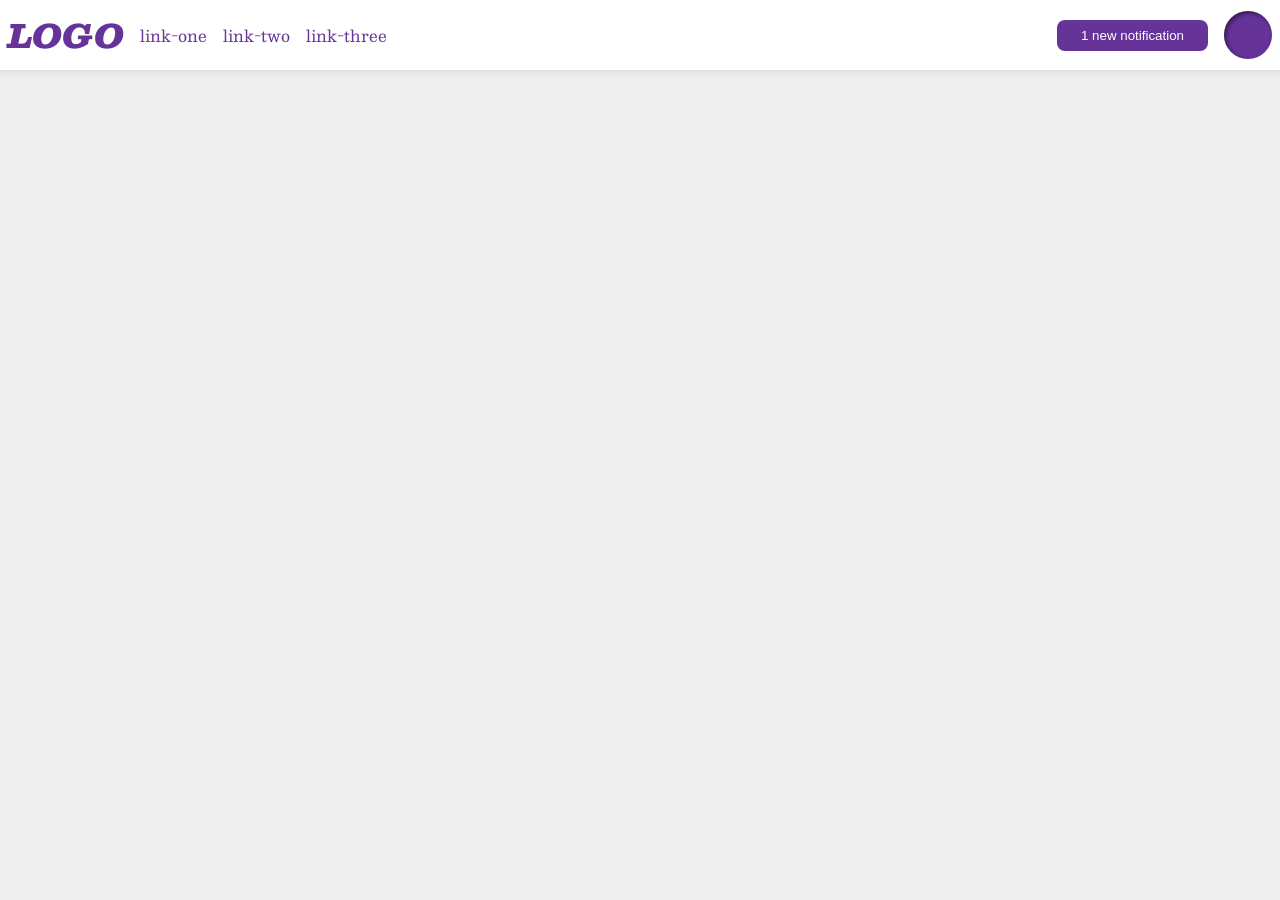
<file: foundations/flex/03-flex-header-2/index.html>
<!DOCTYPE html>
<html lang="en">
  <head>
    <meta charset="UTF-8">
    <meta http-equiv="X-UA-Compatible" content="IE=edge">
    <meta name="viewport" content="width=device-width, initial-scale=1.0">
    <title>Flex Header 2</title>
    <link rel="stylesheet" href="style.css">
  </head>
  <body>
    <div class="header">
     <div class="left">
      <div class="logo">
        LOGO
      </div>
      <ul class="links">
        <li><a href="https://google.com">link-one</a></li>
        <li><a href="https://google.com">link-two</a></li>
        <li><a href="https://google.com">link-three</a></li>
      </ul>
     </div>
     <div class="right">
      <button class="notifications">
        1 new notification
      </button>
      <div class="profile-image"></div>
     </div>
    </div>
  </body>
</html>
</file>
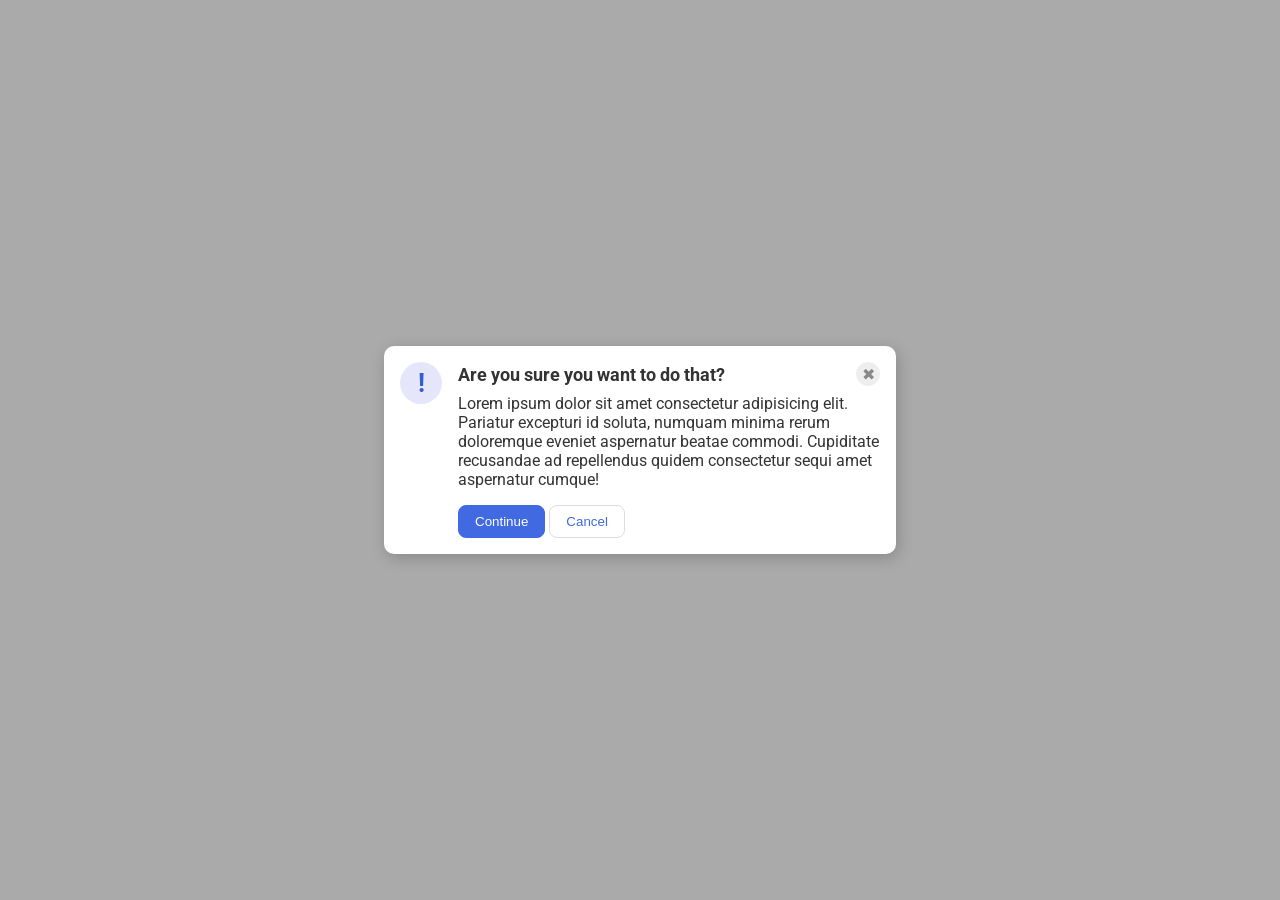
<file: foundations/flex/05-flex-modal/index.html>
<!DOCTYPE html>
<html lang="en">
  <head>
    <meta charset="UTF-8">
    <meta http-equiv="X-UA-Compatible" content="IE=edge">
    <meta name="viewport" content="width=device-width, initial-scale=1.0">
    <link rel="stylesheet" href="style.css">
    <title>Modal</title>
  </head>
  <body>
   
    <div class="modal">
      <div class="icon">!</div>
    <div class="container">
     <div class="header">Are you sure you want to do that?
      <button class="close-button">✖</button>
     </div>
      <div class="text">Lorem ipsum dolor sit amet consectetur adipisicing elit. Pariatur excepturi id soluta, numquam minima rerum doloremque eveniet aspernatur beatae commodi. Cupiditate recusandae ad repellendus quidem consectetur sequi amet aspernatur cumque!</div>
      <button class="continue">Continue</button>
      <button class="cancel">Cancel</button>
    </div>
   </div>
  </body>
</html>
</file>
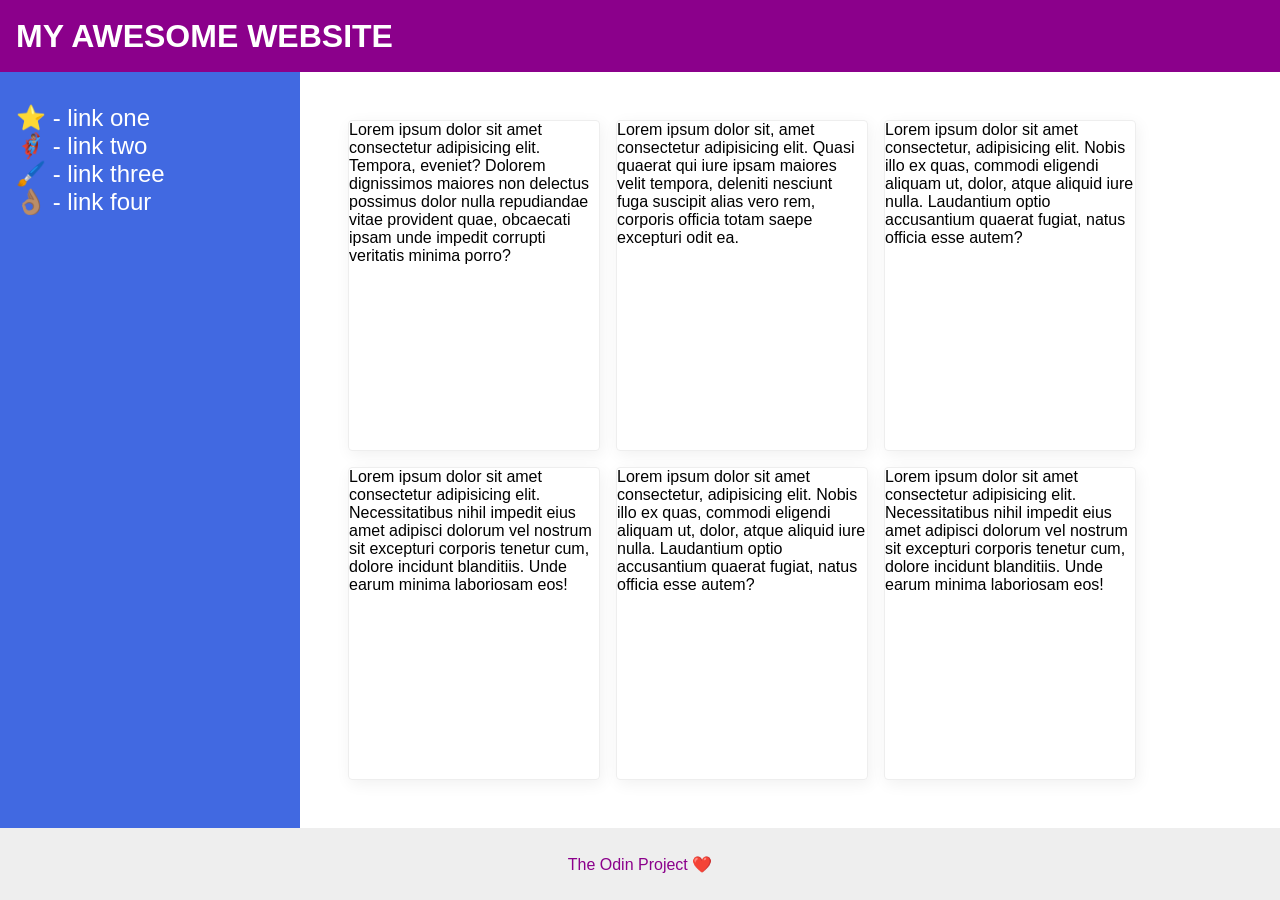
<file: foundations/flex/07-flex-layout-2/index.html>
<!DOCTYPE html>
<html lang="en">
  <head>
    <meta charset="UTF-8">
    <meta http-equiv="X-UA-Compatible" content="IE=edge">
    <meta name="viewport" content="width=device-width, initial-scale=1.0">
    <title>The Holy Grail</title>
    <link rel="stylesheet" href="style.css">
  </head>
  <body>
    <div class="header">
      MY AWESOME WEBSITE
    </div>
   <div class="main-container">
    <div class="sidebar">
      <ul>
        <li><a href="#" class="no-line">⭐ - link one</a></li>
        <li><a href="#" class="no-line">🦸🏽‍♂️ - link two</a></li>
        <li><a href="#" class="no-line">🖌️ - link three</a></li>
        <li><a href="#" class="no-line">👌🏽 - link four</a></li>
      </ul>
    </div>
   <div class="card-container">
    <div class="card">Lorem ipsum dolor sit amet consectetur adipisicing elit. Tempora, eveniet? Dolorem dignissimos maiores non delectus possimus dolor nulla repudiandae vitae provident quae, obcaecati ipsam unde impedit corrupti veritatis minima porro?</div>
    <div class="card">Lorem ipsum dolor sit, amet consectetur adipisicing elit. Quasi quaerat qui iure ipsam maiores velit tempora, deleniti nesciunt fuga suscipit alias vero rem, corporis officia totam saepe excepturi odit ea.</div>
    <div class="card">Lorem ipsum dolor sit amet consectetur, adipisicing elit. Nobis illo ex quas, commodi eligendi aliquam ut, dolor, atque aliquid iure nulla. Laudantium optio accusantium quaerat fugiat, natus officia esse autem?</div>
    <div class="card">Lorem ipsum dolor sit amet consectetur adipisicing elit. Necessitatibus nihil impedit eius amet adipisci dolorum vel nostrum sit excepturi corporis tenetur cum, dolore incidunt blanditiis. Unde earum minima laboriosam eos!</div>
    <div class="card">Lorem ipsum dolor sit amet consectetur, adipisicing elit. Nobis illo ex quas, commodi eligendi aliquam ut, dolor, atque aliquid iure nulla. Laudantium optio accusantium quaerat fugiat, natus officia esse autem?</div>
    <div class="card">Lorem ipsum dolor sit amet consectetur adipisicing elit. Necessitatibus nihil impedit eius amet adipisci dolorum vel nostrum sit excepturi corporis tenetur cum, dolore incidunt blanditiis. Unde earum minima laboriosam eos!</div>
    </div>
   </div>
    <div class="footer">
      The Odin Project ❤️
    </div>
  </body>
</html>
</file>
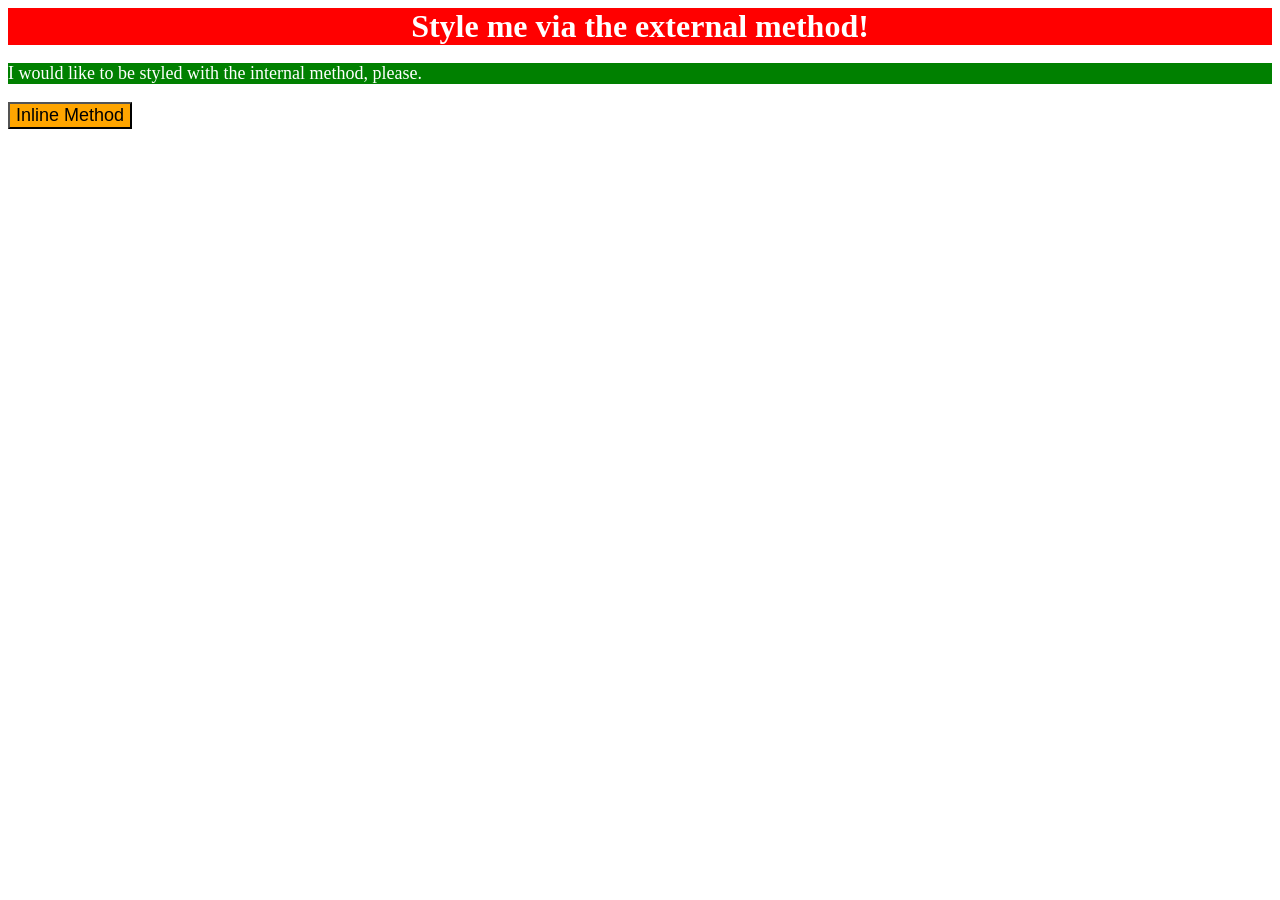
<file: foundations/intro-to-css/01-css-methods/index.html>
<!DOCTYPE html>
<html lang="en">
  <head>
    <style>
      p {
        background: green;
        color: white;
        font-size: 18px;
      }
    </style>
    <link rel="stylesheet" href="external.css">
    <meta charset="UTF-8">
    <meta http-equiv="X-UA-Compatible" content="IE=edge">
    <meta name="viewport" content="width=device-width, initial-scale=1.0">
    <title>Methods for Adding CSS</title>
  </head>
  <body>
    <div>Style me via the external method!</div>
    <p>I would like to be styled with the internal method, please.</p>
    <button style="background: orange; font-size: 18px;">Inline Method</button>
  </body>
</html>
</file>
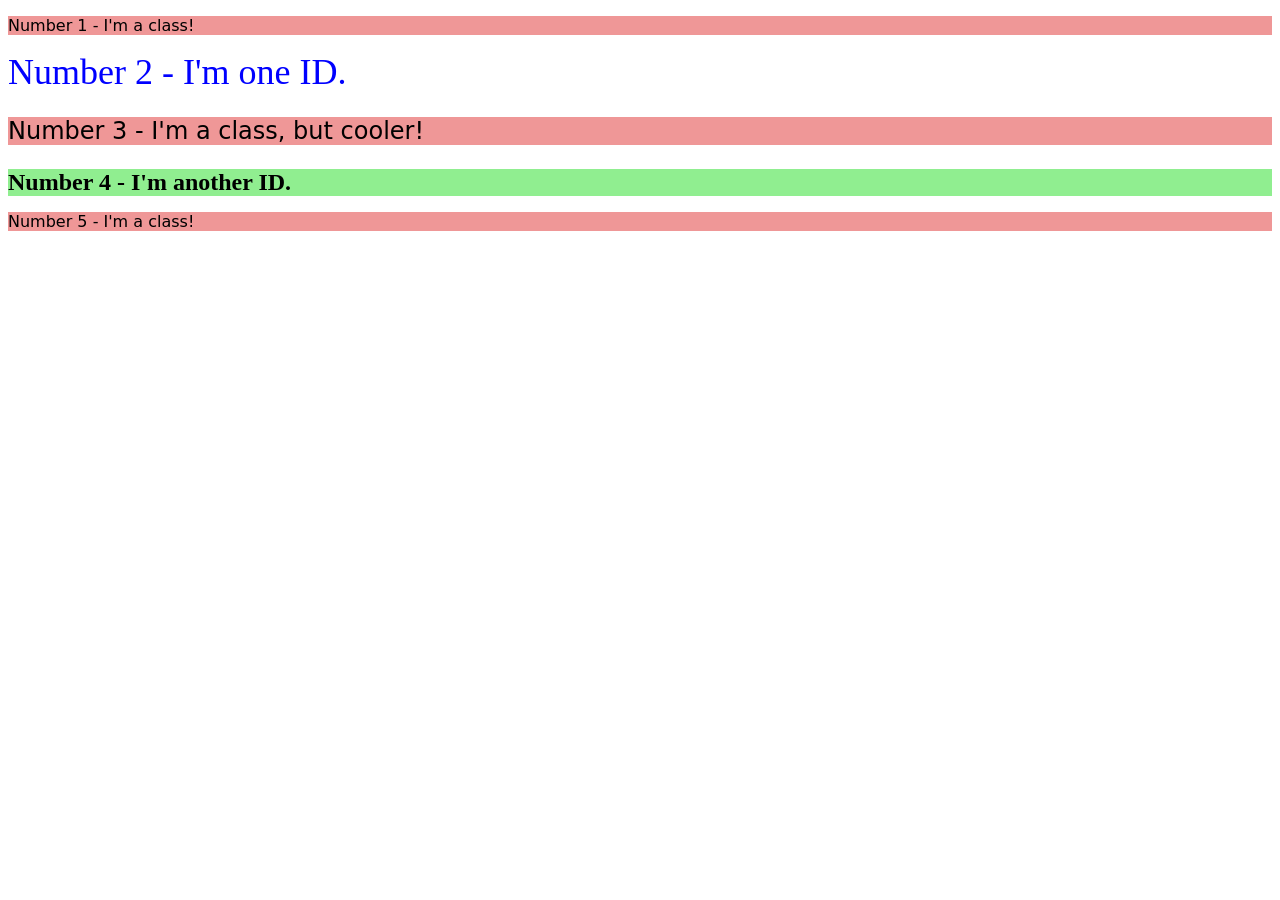
<file: foundations/intro-to-css/02-class-id-selectors/index.html>
<!DOCTYPE html>
<html lang="en">
  <head>
    <meta charset="UTF-8">
    <meta http-equiv="X-UA-Compatible" content="IE=edge">
    <meta name="viewport" content="width=device-width, initial-scale=1.0">
    <title>Class and ID Selectors</title>
    <link rel="stylesheet" href="style.css">
  </head>
  <body>
    <p class="first-class">Number 1 - I'm a class!</p>
    <div id="two">Number 2 - I'm one ID.</div>
    <p class="first-class cooler">Number 3 - I'm a class, but cooler!</p>
    <div class="cooler" id="four">Number 4 - I'm another ID.</div>
    <p class="first-class">Number 5 - I'm a class!</p>
  </body>
</html>
</file>
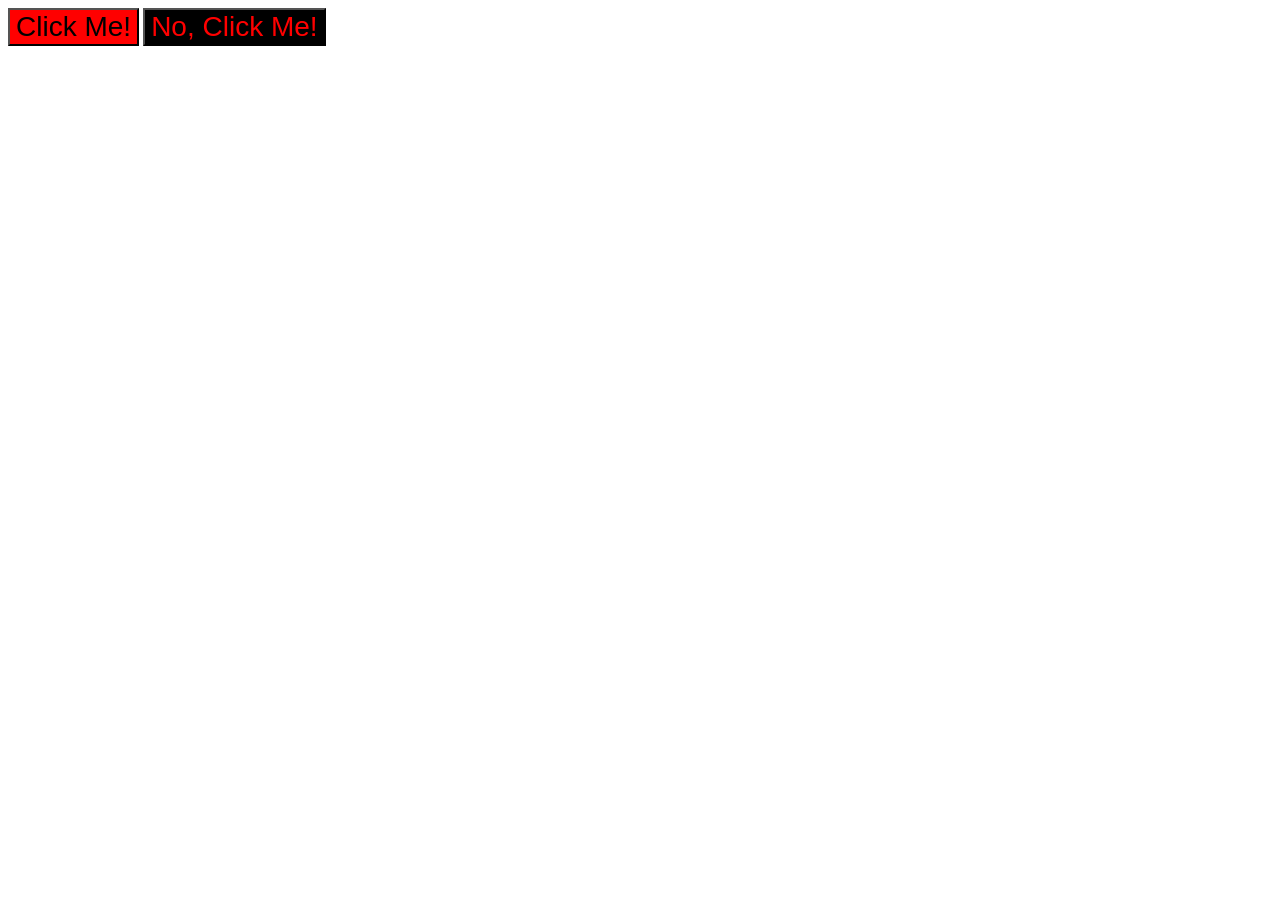
<file: foundations/intro-to-css/03-grouping-selectors/index.html>
<!DOCTYPE html>
<html lang="en">
  <head>
    <meta charset="UTF-8">
    <meta http-equiv="X-UA-Compatible" content="IE=edge">
    <meta name="viewport" content="width=device-width, initial-scale=1.0">
    <title>Grouping Selectors</title>
    <link rel="stylesheet" href="style.css">
  </head>
  <body>
    <button class="click">Click Me!</button>
    <button class="no-click">No, Click Me!</button>
  </body>
</html>
</file>
<file: foundations/flex/03-flex-header-2/style.css>
/* this is some magical font-importing.  
you'll learn about it later. */
@import url('https://fonts.googleapis.com/css2?family=Besley:ital,wght@0,400;1,900&display=swap');

body {
  margin: 0;
  background: #eee;
  font-family: Besley, serif;
}

.header {
  background: white;
  border-bottom: 1px solid #ddd;
  box-shadow: 0 0 8px rgba(0,0,0,.1);
  display: flex;
  justify-content: space-between;
  padding: 8px;
  
  
}

.profile-image {
  background: rebeccapurple;
  box-shadow: inset 2px 2px 4px rgba(0,0,0,.5);
  border-radius: 50%;
  width: 48px;
  height: 48px;

}

.logo {
  color: rebeccapurple;
  font-size: 32px;
  font-weight: 900;
  font-style: italic;
}

button {
  border: none;
  border-radius: 8px;
  background: rebeccapurple;
  color: white;
  padding: 8px 24px;
}

a {
  /* this removes the line under our links */
  text-decoration: none;
  color: rebeccapurple;

  
}

ul {
  list-style-type: none;
  display: flex;
  margin: 0;
  padding: 0;
  gap: 16px;
  
}


.left, .right {
  display: flex;
  align-items: center;
  gap: 16px;
}
</file>
<file: foundations/flex/05-flex-modal/style.css>
@import url('https://fonts.googleapis.com/css2?family=Roboto:wght@400;700&display=swap');

html, body {
  height: 100%;
}

body {
  font-family: Roboto, sans-serif;
  margin: 0;
  background: #aaa;
  color: #333;
  /* I'll give you this one for free lol */
  display: flex;
  align-items: center;
  justify-content: center;
}

.modal {
  background: white;
  width: 480px;
  border-radius: 10px;
  box-shadow: 2px 4px 16px rgba(0,0,0,.2);
  display: flex;
  gap: 16px;
  padding: 16px;
}

.icon {
  color: rgb(54, 92, 206);
  font-size: 26px;
  font-weight: 700;
  background: lavender;
  width: 42px;
  height: 42px;
  border-radius: 50%;
  display: flex;
  justify-content: center;
  align-items: center;
  flex-shrink: 0;
}

.close-button {
  background: #eee;
  border-radius: 50%;
  color: #888;
  font-size: 16px;
  height: 24px;
  width: 24px;
  display: flex;
  align-items: center;
  justify-content: center;
  border: 1px solid #eee;
  padding: 0px;

}

button {
  cursor: pointer;
  padding: 8px 16px;
  border-radius: 8px;
}

button.continue {
  background: royalblue;
  border: 1px solid royalblue;
  color: white;
}

button.cancel {
  background: white;
  border: 1px solid #ddd;
  color: royalblue;
}

.header {
  display: flex;
  align-items: center;
  justify-content: space-between;
  font-weight: 700;
  font-size: 18px;
  margin-bottom: 8px;
}

.text {
  margin-bottom: 16px;
}
</file>
<file: foundations/flex/07-flex-layout-2/style.css>
body {
  font-family: -apple-system, BlinkMacSystemFont, 'Segoe UI', Roboto, Oxygen, Ubuntu, Cantarell, 'Open Sans', 'Helvetica Neue', sans-serif;
  margin: 0;
  min-height: 100vh;
  display: flex;
  flex-direction: column;
}

.header {
  height: 72px;
  background: darkmagenta;
  color: white;
  font-size: 32px;
  font-weight: 900;
  display: flex;
  align-items: center;
  padding: 0 16px;
}

.footer {
  height: 72px;
  background: #eee;
  color: darkmagenta;
  display: flex;
  flex-direction: column;
  align-items: center;
  justify-content: center;
}

.sidebar {
  width: 300px;
  background: royalblue;
  box-sizing: border-box;
  display: flex;
  flex-direction:column;
  align-items: stretch;
  padding: 16px;
  flex-shrink: 0;
}

.card {
  border: 1px solid #eee;
  box-shadow: 2px 4px 16px rgba(0,0,0,.06);
  border-radius: 4px;
  max-width: 250px;
}

ul {
  list-style: none;
  padding: 0;
}

.no-line {
  text-decoration: none;
  color: white;
  font-size: 24px;
}

.main-container {
  display: flex;
  flex-direction: row;
  flex: 1;
}

.card-container {
  display: flex;
  flex-wrap: wrap;
  padding: 48px;
  gap: 16px;
}
</file>
<file: foundations/intro-to-css/01-css-methods/external.css>
div {
    color: white;
    background-color: red;
    font-size: 32px;
    text-align: center;
    font-weight: bold;
}
</file>
<file: foundations/intro-to-css/02-class-id-selectors/style.css>
/* Add CSS Styling */
.first-class {
    color: black;
    background: rgb(239, 151, 151);
    font-family: verdana, "DejaVu Sans", sans-serif;
}

#two {
    color: rgb(0, 0, 255);
    font-size: 36px;
}

.cooler {
    font-size: 24px;
}

#four {
    color: #000000;
    background: rgb(144, 238, 144);
    font-weight: bold;
}
</file>
<file: foundations/intro-to-css/03-grouping-selectors/style.css>
/* Add CSS Styling */
.click,.no-click {
    font-size: 28px;
    font-family: Helvetica, 'Times New Roman', sans-serif;

}

.click {
    color: black;
    background-color: red;
}

.no-click {
    color: red;
    background-color: black;
}
</file>
